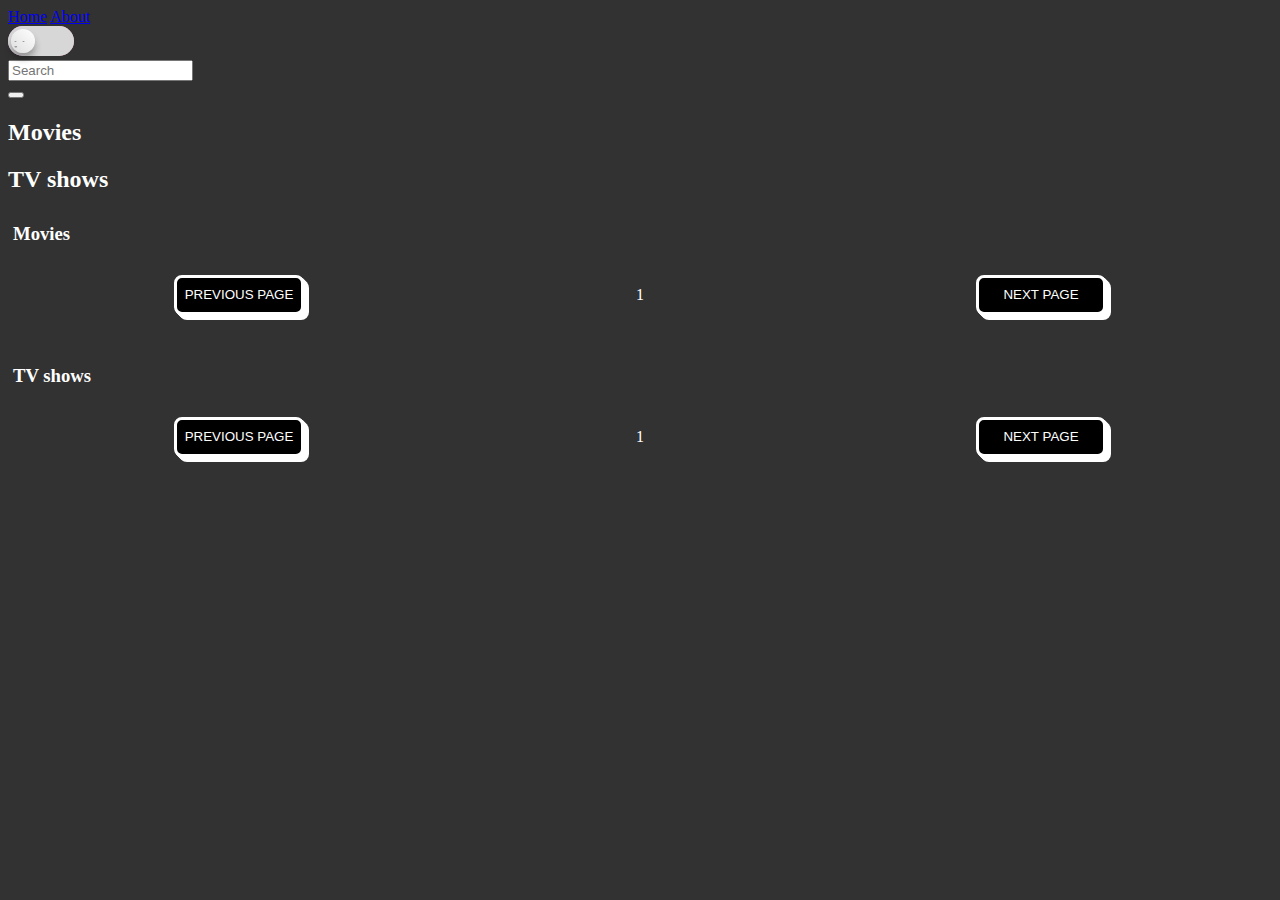
<file: index.html>
<!DOCTYPE html>
<html lang="en">
<head>
  <meta charset="UTF-8">
  <meta name="viewport" content="width=device-width, initial-scale=1.0">
  <title>Movies & TV shows</title>
  <link rel="icon" type="img/icon" href="./img/watching-a-movie.png">
  <link rel="stylesheet" href="./css/style.css">
</head>
<body class="index-body">
  <header class="home-header">
    <div class="link">
      <a href="#top">Home</a>
      <a href="./about.html">About</a>  
    </div>
    <div class="checkbox-wrapper-5">
      <div class="check">
        <input id="check-5" type="checkbox">
        <label for="check-5"></label>
      </div>
    </div>    
  </header>
  <main id="top">
    <!--  -->
    <form>
      <div class="fx fx-gap">
        <div>
          <input class="search-query" type="text" placeholder="Search" required />
        </div>
        <div id="search-icon">
          <button type="submit">
            <div id="search-icon-circle"></div>
            <span></span>
          </button>
        </div>
      </div>
    </form>
    <!--  -->
    <!-- <section class="search-results"></section> -->
    <section class="switch-tab">
      <h2 class="movie-tab">Movies</h2>
      <h2 class="tv-tab">TV shows</h2>  
    </section>
    <section class="movie">
      <h3 id="movie-h3">Movies</h3>
      <div class="movie-items">
        <!-- js產生 -->
      </div>
      <!-- 點選圖片後產生的框 -->
      <dialog class="dialog" id="movie-dialog">
        <div id="movie-dialog-content"></div>
        <div class="leave-btn">
          <button class="btn" id="leave-m-btn">Leave</button>
        </div>
      </dialog>
      <div id="see-more-movie">
        <button class="btn previous-btn" id="prev-movie">Previous page</button>
        <span id="curr-movie-page">1</span>
        <button class="btn next-btn" id="next-movie">Next page</button>      
      </div>
    </section>
    <section class="tv">
      <h3 id="tv-h3">TV shows</h3>
      <div class="tv-items">
        <!-- js產生 -->
      </div>
      <!-- 點選圖片後產生的框 -->
      <dialog class="dialog" id="tv-dialog">
        <div id="tv-dialog-content"></div>
        <div class="leave-btn">
          <button class="btn" id="leave-tv-btn">Leave</button>
        </div>
      </dialog>      
      <div id="see-more-tv">
        <button class="btn previous-btn" id="prev-tv">Previous page</button>
        <span id="curr-tv-page">1</span>
        <button class="btn next-btn" id="next-tv">Next page</button>      
      </div>
    </section>
  </main>
  <footer>

  </footer>
  <script src="./js/script.js"></script>
</body>
</html>
</file>
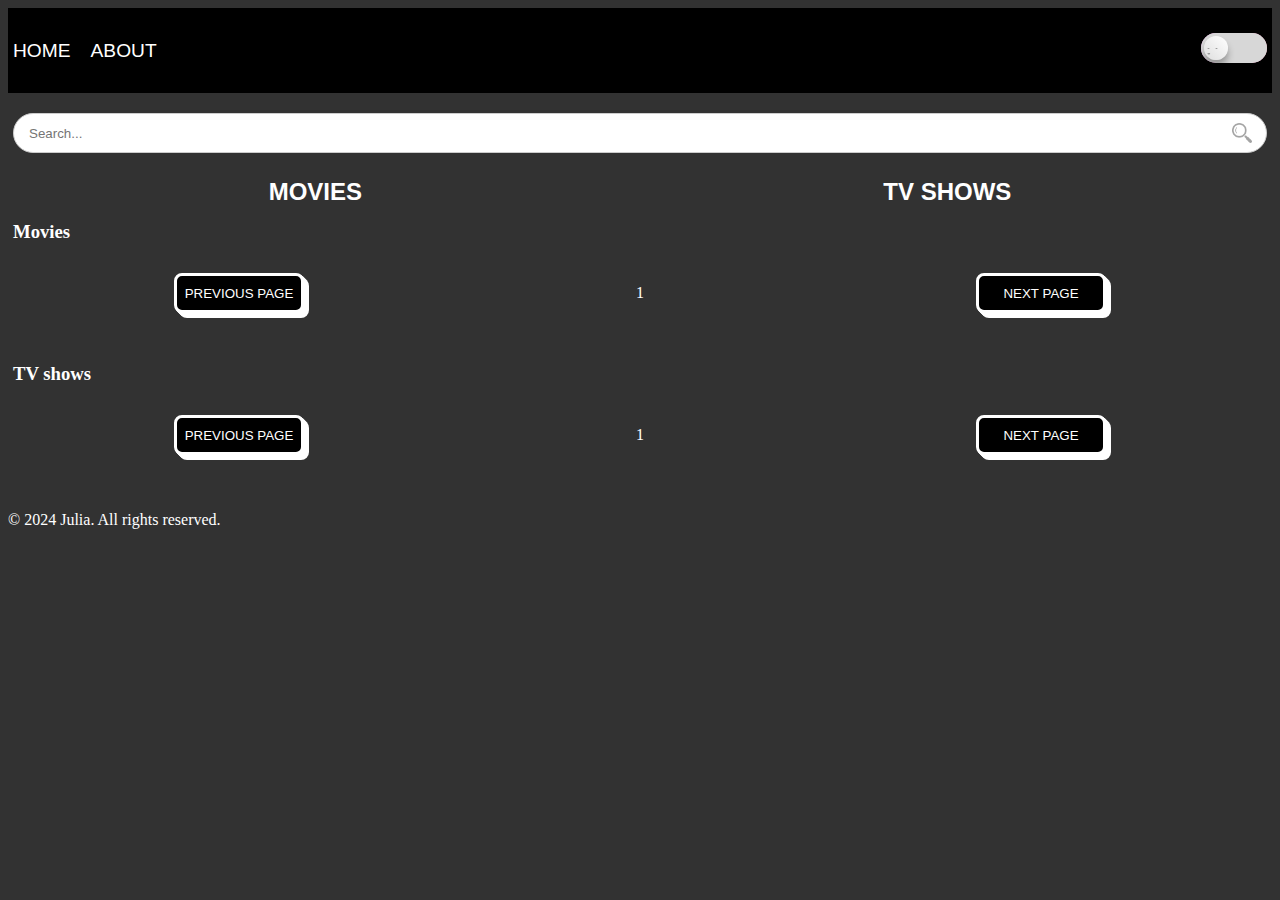
<file: html/index.html>
<!DOCTYPE html>
<html lang="en">
<head>
  <meta charset="UTF-8">
  <meta name="viewport" content="width=device-width, initial-scale=1.0">
  <title>Movies & TV shows</title>
  <link rel="icon" type="img/icon" href="../img/watching-a-movie.png">
  <link rel="stylesheet" href="../css/style.css">
</head>
<body>
  <header class="sticky">
    <div class="home-header">
      <div class="link">
        <a href="#top">Home</a>
        <a href="./about.html">About</a>  
      </div>
      <div class="checkbox-wrapper-5">
        <div class="check">
          <input id="check-5" type="checkbox">
          <label for="check-5"></label>
        </div>
      </div>   
    </div>
    <div>
      <form id="search">
        <div class="search-box">
          <input class="search-query" type="text" placeholder="Search..." required />
          <button type="submit" class="search-icon" id="search-button">
            <img src="../img/search.png" class="search-icon">
          </button>
        </div>
      </form>  
      <section class="switch-tab">
        <h2 class="movie-tab">Movies</h2>
        <h2 class="tv-tab">TV shows</h2>  
      </section> 
    </div>  
  </header>
  <main id="top">
    <section class="movie">
      <h3 id="movie-h3">Movies</h3>
      <div class="movie-items">
        <!-- js產生 -->
      </div>
      <!-- 點選圖片後產生的框 -->
      <dialog class="dialog" id="movie-dialog">
        <div id="movie-dialog-content"></div>
        <div class="leave-btn">
          <button class="btn" id="leave-m-btn">Leave</button>
        </div>
      </dialog>
      <div id="see-more-movie">
        <button class="btn previous-btn" id="prev-movie">Previous page</button>
        <span id="curr-movie-page">1</span>
        <button class="btn next-btn" id="next-movie">Next page</button>      
      </div>
    </section>
    <section class="tv">
      <h3 id="tv-h3">TV shows</h3>
      <div class="tv-items">
        <!-- js產生 -->
      </div>
      <!-- 點選圖片後產生的框 -->
      <dialog class="dialog" id="tv-dialog">
        <div id="tv-dialog-content"></div>
        <div class="leave-btn">
          <button class="btn" id="leave-tv-btn">Leave</button>
        </div>
      </dialog>      
      <div id="see-more-tv">
        <button class="btn previous-btn" id="prev-tv">Previous page</button>
        <span id="curr-tv-page">1</span>
        <button class="btn next-btn" id="next-tv">Next page</button>      
      </div>
    </section>
  </main>
  <footer>
    <p>&copy; 2024 Julia. All rights reserved.</p>
  </footer>
  <script src="../js/script.js"></script>
  <script src="../js/change_style.js"></script>
  <script src="../js/search.js"></script>
</body>
</html>
</file>
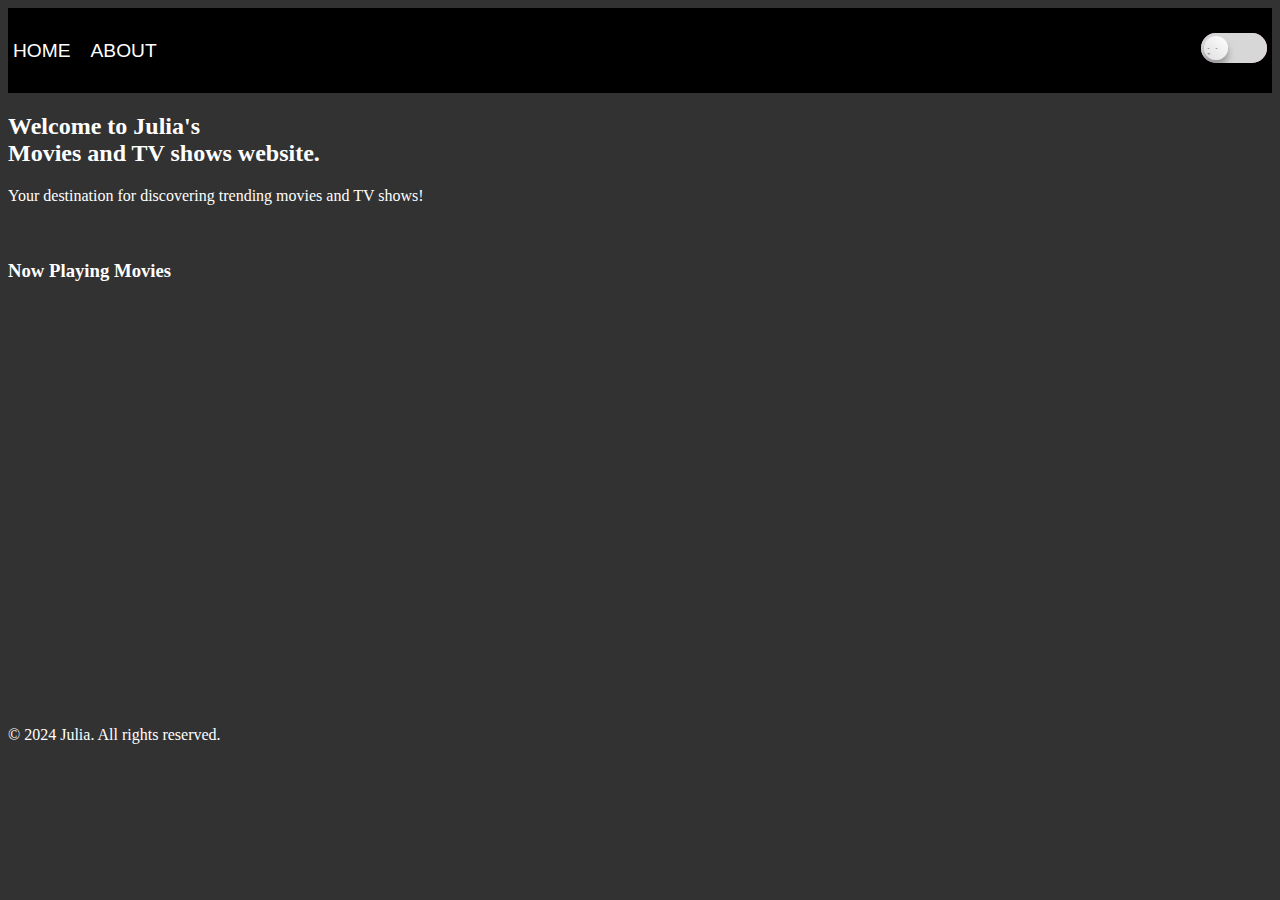
<file: html/about.html>
<!DOCTYPE html>
<html lang="en">
<head>
  <meta charset="UTF-8">
  <meta name="viewport" content="width=device-width, initial-scale=1.0">
  <title>About</title>
  <link rel="icon" type="img/icon" href="../img/watching-a-movie.png">
  <link rel="stylesheet" href="../css/style.css">
</head>
<body>
  <header class="sticky">
    <div class="home-header">
      <div class="link">
        <a href="./index.html">Home</a>
        <a href="#">About</a>  
      </div>
      <div class="checkbox-wrapper-5">
        <div class="check">
          <input id="check-5" type="checkbox">
          <label for="check-5"></label>
        </div>
      </div>   
    </div>
  </header>
  <main>
    <h2>Welcome to Julia's </br>Movies and TV shows website. </h2>
    <p>Your destination for discovering trending movies and TV shows!</p>
    <section class="now-container">
      <section class="now-movies">
        <h3>Now Playing Movies</h3>
        <div class="movie-container"></div>
      </section>
      <!-- <section class="now-tvshows">
        <h3>Now Playing TV Shows</h3>
        <div class="tv-container"></div>
      </section> -->
    </section>
  </main>
  <footer>
    <p>&copy; 2024 Julia. All rights reserved.</p>
  </footer>
  <script src="../js/change_style.js"></script>
  <script src="../js/now_playing.js"></script>
</body>
</html>
</file>
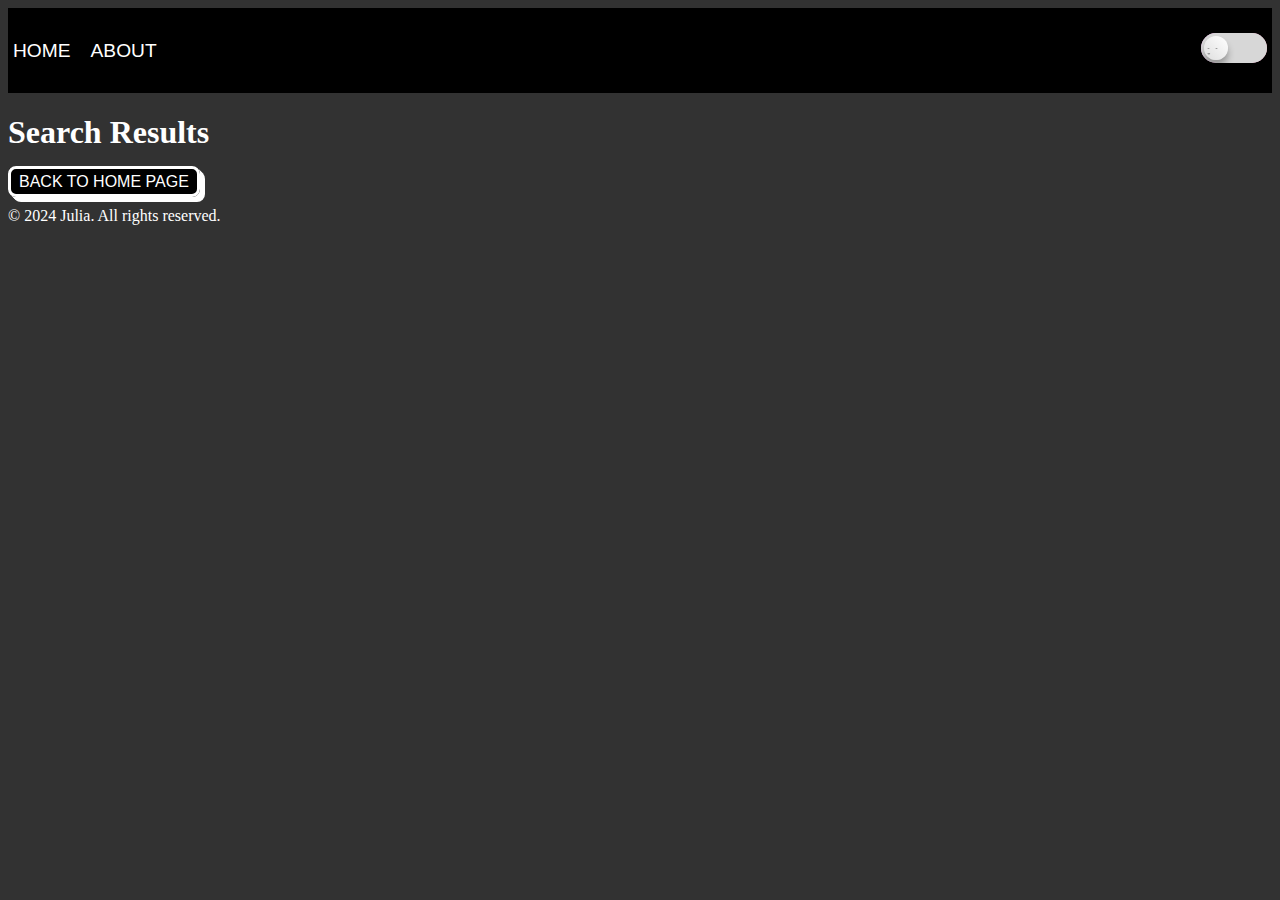
<file: html/results.html>
<!DOCTYPE html>
<html lang="en">
<head>
  <meta charset="UTF-8">
  <meta name="viewport" content="width=device-width, initial-scale=1.0">
  <title>Reasults</title>
  <link rel="icon" type="img/icon" href="../img/watching-a-movie.png">
  <link rel="stylesheet" href="../css/style.css">
</head>
<body>
  <header class="sticky">
    <div class="home-header">
      <div class="link">
        <a href="./index.html">Home</a>
        <a href="./about.html">About</a>  
      </div>
      <div class="checkbox-wrapper-5">
        <div class="check">
          <input id="check-5" type="checkbox">
          <label for="check-5"></label>
        </div>
      </div>   
    </div>
  </header>
  <main>
    <h1>Search Results</h1>
    <div id="results-container" class="items">
      <!-- results 放這 -->
    </div>
    <div>
      <a class="btn" id="backButton" href="./index.html">Back to home page</a>
    </div>
  </main>
  <footer>
    <p>&copy; 2024 Julia. All rights reserved.</p>
  </footer>
  <script src="../js/change_style.js"></script>
  <script src="../js/search.js"></script>
</body>
</html>
</file>
<file: css/style.css>
@charset "UTF-8";
@media only screen and (max-width: 480px) {
  * {
    box-sizing: border-box;
  }
  .dis-none {
    display: none;
  }
  body {
    background-color: rgb(50, 50, 50);
    color: white;
  }
  body .sticky {
    background-color: rgb(50, 50, 50);
    position: sticky;
    top: 0;
    z-index: 1;
  }
  body .sticky .home-header {
    width: 100%;
    padding: 25px 5px;
    display: flex;
    align-items: center;
    justify-content: space-between;
    color: white;
    background-color: black;
    font-size: 1.2em;
  }
  body .sticky .home-header .link {
    display: flex;
    gap: 20px;
  }
  body .sticky .home-header .link a {
    text-decoration: none;
    color: white;
    font-family: "Open Sans", sans-serif;
    text-transform: uppercase;
  }
  body .sticky .home-header .link a:hover {
    color: gray;
    font-weight: 900;
  }
  body .sticky .search-box {
    position: relative; /* 父層設定 relative，讓子層可以絕對定位 */
    padding: 20px 5px;
    display: flex;
    align-items: center;
    width: 100%;
  }
  body .sticky .search-box .search-query {
    height: 40px;
    border-radius: 20px;
    width: 100%;
    padding: 0 50px 0 15px; /* 增加右側空間讓按鈕不遮住文字 */
    border: 1px solid #ccc;
    outline: none;
  }
  body .sticky .search-box .search-query:focus {
    border-color: gray;
    box-shadow: 0 0 5px #b2b0b0;
  }
  body .sticky .search-box .search-icon {
    position: absolute;
    right: 10px; /* 控制按鈕在右側的位置 */
    top: 50%;
    transform: translateY(-50%); /* 使按鈕垂直居中 */
    background: none;
    border: none;
    cursor: pointer;
    width: 20px;
    height: 20px;
    display: inline-block;
    opacity: 0.6;
  }
  body .sticky .switch-tab {
    display: flex;
    flex-direction: row;
    justify-content: space-around;
  }
  body .sticky .switch-tab .movie-tab, body .sticky .switch-tab .tv-tab {
    margin: 5px;
    font-family: "Open Sans", sans-serif;
    text-transform: uppercase;
  }
  body .sticky .switch-tab .movie-tab:hover, body .sticky .switch-tab .tv-tab:hover {
    border-bottom: 2px solid white;
    text-align: center;
  }
  body #movie-h3, body #tv-h3 {
    margin: 0;
    padding: 10px 5px;
  }
  body .movie-items, body .tv-items, body .items {
    display: grid;
    grid-template-columns: repeat(auto-fit, minmax(80px, 1fr)); /* 自動適應寬度 */
    gap: 20px;
  }
  body .movie-list, body .tv-list {
    margin: 0 auto; /* 確保內容居中 */
    width: 100%; /* 容器寬度限制 */
    list-style: none;
    text-align: left;
  }
  body .movie-img, body .tv-img, body .img {
    max-width: 100%; /* 確保圖片自適應容器寬度 */
    border-radius: 15px;
    display: block; /* 移除圖片的下方間隙 */
  }
  body .movie-img:hover, body .tv-img:hover {
    box-shadow: rgba(0, 0, 0, 0.35) 0px 5px 15px;
  }
  body .movie-title, body .tv-title, body .title {
    max-width: 100%;
    white-space: nowrap; /* 禁止文字換行 */
    overflow: hidden; /* 隱藏超出的文字 */
    text-overflow: ellipsis; /* 使用省略號 */
  }
  body .movie-date, body .tv-date {
    margin: 0;
  }
  body .dialog {
    position: fixed;
    border: none;
    z-index: 1000;
    left: 0;
    top: 0;
    height: 100%;
    background-color: rgba(0, 0, 0, 0.9);
    color: white;
    width: 100%;
  }
  body .dialog .m-img, body .dialog .t-img {
    width: 100%;
  }
  body .dialog .leave-btn {
    text-align: center;
    padding: 40px;
  }
  body .dialog .leave-btn #leave-m-btn, body .dialog .leave-btn #leave-tv-btn {
    width: 120px;
    border-radius: 0;
  }
  body #see-more-movie, body #see-more-tv {
    display: flex;
    justify-content: space-around;
    align-items: center;
    padding: 20px 0 40px 0;
  }
  body #see-more-movie .btn, body #see-more-tv .btn {
    width: 130px;
    height: 40px;
  }
  body .btn {
    font-family: "Open Sans", sans-serif;
    text-decoration: none;
    text-transform: uppercase;
    color: white;
    background-color: black;
    cursor: pointer;
    border: 3px solid white;
    border-radius: 8px;
    padding: 0.25em 0.5em;
    box-shadow: 1px 1px 0px 0px, 2px 2px 0px 0px, 3px 3px 0px 0px, 4px 4px 0px 0px, 5px 5px 0px 0px;
    position: relative;
    user-select: none;
    -webkit-user-select: none;
    touch-action: manipulation;
  }
  body .btn:active {
    box-shadow: 0px 0px 0px 0px;
    top: 5px;
    left: 5px;
  }
  .light-theme {
    background-color: white;
    color: black;
  }
  .light-theme .sticky {
    background-color: white;
  }
  .light-theme .sticky .home-header {
    color: black;
    background-color: #ffe9ef;
  }
  .light-theme .sticky .home-header .link a {
    color: black;
  }
  .light-theme .sticky .search-box .search-query {
    outline: none; /* 移除預設的藍色框線 */
  }
  .light-theme .sticky .search-box .search-query:focus {
    border-color: #ffe9ef;
    box-shadow: 0 0 5px #f099b5; /* 添加一點陰影效果 */
  }
  .light-theme .sticky .switch-tab .movie-tab:hover, .light-theme .sticky .switch-tab .tv-tab:hover {
    border-bottom: 2px solid black;
  }
  .light-theme .dialog {
    color: black;
    background-color: rgba(255, 255, 255, 0.95);
  }
  .light-theme .btn {
    color: rgb(80, 80, 80);
    background-color: white;
    border: 3px solid #f099b5;
  }
  .checkbox-wrapper-5 .check {
    --size: 30px;
    position: relative;
    background: linear-gradient(90deg, #f19af3, #f099b5);
    line-height: 0;
    perspective: 400px;
    font-size: var(--size);
  }
  .checkbox-wrapper-5 .check input[type=checkbox],
  .checkbox-wrapper-5 .check label,
  .checkbox-wrapper-5 .check label::before,
  .checkbox-wrapper-5 .check label::after,
  .checkbox-wrapper-5 .check {
    appearance: none;
    display: inline-block;
    border-radius: var(--size);
    border: 0;
    transition: 0.35s ease-in-out;
    box-sizing: border-box;
    cursor: pointer;
  }
  .checkbox-wrapper-5 .check label {
    width: calc(2.2 * var(--size));
    height: var(--size);
    background: #d7d7d7;
    overflow: hidden;
  }
  .checkbox-wrapper-5 .check input[type=checkbox] {
    position: absolute;
    z-index: 1;
    width: calc(0.8 * var(--size));
    height: calc(0.8 * var(--size));
    top: calc(0.1 * var(--size));
    left: calc(0.1 * var(--size));
    background: linear-gradient(45deg, #dedede, #ffffff);
    box-shadow: 0 6px 7px rgba(0, 0, 0, 0.3);
    outline: none;
    margin: 0;
  }
  .checkbox-wrapper-5 .check input[type=checkbox]:checked {
    left: calc(1.3 * var(--size));
  }
  .checkbox-wrapper-5 .check input[type=checkbox]:checked + label {
    background: transparent;
  }
  .checkbox-wrapper-5 .check label::before,
  .checkbox-wrapper-5 .check label::after {
    content: "· ·";
    position: absolute;
    overflow: hidden;
    left: calc(0.15 * var(--size));
    top: calc(0.5 * var(--size));
    height: var(--size);
    letter-spacing: calc(-0.04 * var(--size));
    color: #9b9b9b;
    font-family: "Times New Roman", serif;
    z-index: 2;
    font-size: calc(0.6 * var(--size));
    border-radius: 0;
    transform-origin: 0 0 calc(-0.5 * var(--size));
    backface-visibility: hidden;
  }
  .checkbox-wrapper-5 .check label::after {
    content: "●";
    top: calc(0.65 * var(--size));
    left: calc(0.2 * var(--size));
    height: calc(0.1 * var(--size));
    width: calc(0.35 * var(--size));
    font-size: calc(0.2 * var(--size));
    transform-origin: 0 0 calc(-0.4 * var(--size));
  }
  .checkbox-wrapper-5 .check input[type=checkbox]:checked + label::before,
  .checkbox-wrapper-5 .check input[type=checkbox]:checked + label::after {
    left: calc(1.55 * var(--size));
    top: calc(0.4 * var(--size));
    line-height: calc(0.1 * var(--size));
    transform: rotateY(360deg);
  }
  .checkbox-wrapper-5 .check input[type=checkbox]:checked + label::after {
    height: calc(0.16 * var(--size));
    top: calc(0.55 * var(--size));
    left: calc(1.6 * var(--size));
    font-size: calc(0.6 * var(--size));
    line-height: 0;
  }
}
main .now-container {
  padding: 20px 0 10px 0;
}
main .now-container .movie-container, main .now-container .tv-container {
  flex-direction: row;
  display: flex;
  justify-items: center;
  align-items: center;
  width: 100%;
  height: 400px;
  overflow-x: auto; /* 只啟用水平滾動 */
  overflow-y: hidden; /* 禁止垂直滾動 */
  white-space: nowrap;
  gap: 80px;
}
main .now-container .movie-container .now-movie-img, main .now-container .tv-container .now-movie-img {
  width: 180px;
  height: auto;
  border-radius: 15px;
}
main .now-container .movie-container::-webkit-scrollbar,
main .now-container .tv-container::-webkit-scrollbar {
  display: none;
}
main .now-container .movie-content {
  flex-shrink: 0;
  transition: transform 0.3s ease;
}
main .now-container .movie-content.active {
  transform: scale(1.5);
}

@media only screen and (min-width: 481px) {
  * {
    box-sizing: border-box;
  }
  .dis-none {
    display: none;
  }
  body {
    background-color: rgb(50, 50, 50);
    color: white;
  }
  body .sticky {
    background-color: rgb(50, 50, 50);
    position: sticky;
    top: 0;
    z-index: 1;
  }
  body .sticky .home-header {
    width: 100%;
    padding: 25px 5px;
    display: flex;
    align-items: center;
    justify-content: space-between;
    color: white;
    background-color: black;
    font-size: 1.2em;
  }
  body .sticky .home-header .link {
    display: flex;
    gap: 20px;
  }
  body .sticky .home-header .link a {
    text-decoration: none;
    color: white;
    font-family: "Open Sans", sans-serif;
    text-transform: uppercase;
  }
  body .sticky .home-header .link a:hover {
    color: gray;
    font-weight: 900;
  }
  body .sticky .search-box {
    position: relative; /* 父層設定 relative，讓子層可以絕對定位 */
    padding: 20px 5px;
    display: flex;
    align-items: center;
    width: 100%;
  }
  body .sticky .search-box .search-query {
    height: 40px;
    border-radius: 20px;
    width: 100%;
    padding: 0 50px 0 15px; /* 增加右側空間讓按鈕不遮住文字 */
    border: 1px solid #ccc;
    outline: none;
  }
  body .sticky .search-box .search-query:focus {
    border-color: gray;
    box-shadow: 0 0 5px #b2b0b0;
  }
  body .sticky .search-box .search-icon {
    position: absolute;
    right: 10px; /* 控制按鈕在右側的位置 */
    top: 50%;
    transform: translateY(-50%); /* 使按鈕垂直居中 */
    background: none;
    border: none;
    cursor: pointer;
    width: 20px;
    height: 20px;
    display: inline-block;
    opacity: 0.6;
  }
  body .sticky .switch-tab {
    display: flex;
    flex-direction: row;
    justify-content: space-around;
  }
  body .sticky .switch-tab .movie-tab, body .sticky .switch-tab .tv-tab {
    margin: 5px;
    font-family: "Open Sans", sans-serif;
    text-transform: uppercase;
  }
  body .sticky .switch-tab .movie-tab:hover, body .sticky .switch-tab .tv-tab:hover {
    border-bottom: 2px solid white;
    text-align: center;
  }
  body #movie-h3, body #tv-h3 {
    margin: 0;
    padding: 10px 5px;
  }
  body .movie-items, body .tv-items, body .items {
    padding: 0 20px;
    display: grid;
    grid-template-columns: repeat(auto-fit, minmax(200px, 1fr)); /* 自動適應寬度 */
    gap: 20px;
  }
  body .movie-list, body .tv-list {
    margin: 0 auto; /* 確保內容居中 */
    width: 100%; /* 容器寬度限制 */
    list-style: none;
    text-align: left;
  }
  body .movie-img, body .tv-img, body .img {
    max-width: 100%; /* 確保圖片自適應容器寬度 */
    border-radius: 15px;
    display: block; /* 移除圖片的下方間隙 */
  }
  body .movie-img:hover, body .tv-img:hover {
    box-shadow: rgba(0, 0, 0, 0.35) 0px 5px 15px;
  }
  body .movie-title, body .tv-title, body .title {
    max-width: 100%;
    white-space: nowrap; /* 禁止文字換行 */
    overflow: hidden; /* 隱藏超出的文字 */
    text-overflow: ellipsis; /* 使用省略號 */
  }
  body .movie-date, body .tv-date {
    margin: 0;
  }
  body .dialog {
    width: 100%;
    height: 100%;
    padding: 10px;
    overflow: auto; /* 當內容超出時顯示滾動條 */
    position: fixed;
    border: none;
    z-index: 1000;
    left: 0;
    top: 0;
    background-color: rgba(0, 0, 0, 0.9);
    color: white;
  }
  body .dialog .m-img, body .dialog .t-img {
    width: 80%;
  }
  body .dialog .leave-btn {
    text-align: center;
    padding: 40px;
  }
  body .dialog .leave-btn #leave-m-btn, body .dialog .leave-btn #leave-tv-btn {
    width: 120px;
    border-radius: 0;
  }
  body #see-more-movie, body #see-more-tv {
    display: flex;
    justify-content: space-around;
    align-items: center;
    padding: 20px 0 40px 0;
  }
  body #see-more-movie .btn, body #see-more-tv .btn {
    width: 130px;
    height: 40px;
  }
  body .btn {
    font-family: "Open Sans", sans-serif;
    text-decoration: none;
    text-transform: uppercase;
    color: white;
    background-color: black;
    cursor: pointer;
    border: 3px solid white;
    border-radius: 8px;
    padding: 0.25em 0.5em;
    box-shadow: 1px 1px 0px 0px, 2px 2px 0px 0px, 3px 3px 0px 0px, 4px 4px 0px 0px, 5px 5px 0px 0px;
    position: relative;
    user-select: none;
    -webkit-user-select: none;
    touch-action: manipulation;
  }
  body .btn:active {
    box-shadow: 0px 0px 0px 0px;
    top: 5px;
    left: 5px;
  }
  .light-theme {
    background-color: white;
    color: black;
  }
  .light-theme .sticky {
    background-color: white;
  }
  .light-theme .sticky .home-header {
    color: black;
    background-color: #ffe9ef;
  }
  .light-theme .sticky .home-header .link a {
    color: black;
  }
  .light-theme .sticky .search-box .search-query {
    outline: none; /* 移除預設的藍色框線 */
  }
  .light-theme .sticky .search-box .search-query:focus {
    border-color: #ffe9ef;
    box-shadow: 0 0 5px #f099b5; /* 添加一點陰影效果 */
  }
  .light-theme .sticky .switch-tab .movie-tab:hover, .light-theme .sticky .switch-tab .tv-tab:hover {
    border-bottom: 2px solid black;
  }
  .light-theme .dialog {
    color: black;
    background-color: rgba(255, 255, 255, 0.95);
  }
  .light-theme .btn {
    color: rgb(80, 80, 80);
    background-color: white;
    border: 3px solid #f099b5;
  }
  .checkbox-wrapper-5 .check {
    --size: 30px;
    position: relative;
    background: linear-gradient(90deg, #f19af3, #f099b5);
    line-height: 0;
    perspective: 400px;
    font-size: var(--size);
  }
  .checkbox-wrapper-5 .check input[type=checkbox],
  .checkbox-wrapper-5 .check label,
  .checkbox-wrapper-5 .check label::before,
  .checkbox-wrapper-5 .check label::after,
  .checkbox-wrapper-5 .check {
    appearance: none;
    display: inline-block;
    border-radius: var(--size);
    border: 0;
    transition: 0.35s ease-in-out;
    box-sizing: border-box;
    cursor: pointer;
  }
  .checkbox-wrapper-5 .check label {
    width: calc(2.2 * var(--size));
    height: var(--size);
    background: #d7d7d7;
    overflow: hidden;
  }
  .checkbox-wrapper-5 .check input[type=checkbox] {
    position: absolute;
    z-index: 1;
    width: calc(0.8 * var(--size));
    height: calc(0.8 * var(--size));
    top: calc(0.1 * var(--size));
    left: calc(0.1 * var(--size));
    background: linear-gradient(45deg, #dedede, #ffffff);
    box-shadow: 0 6px 7px rgba(0, 0, 0, 0.3);
    outline: none;
    margin: 0;
  }
  .checkbox-wrapper-5 .check input[type=checkbox]:checked {
    left: calc(1.3 * var(--size));
  }
  .checkbox-wrapper-5 .check input[type=checkbox]:checked + label {
    background: transparent;
  }
  .checkbox-wrapper-5 .check label::before,
  .checkbox-wrapper-5 .check label::after {
    content: "· ·";
    position: absolute;
    overflow: hidden;
    left: calc(0.15 * var(--size));
    top: calc(0.5 * var(--size));
    height: var(--size);
    letter-spacing: calc(-0.04 * var(--size));
    color: #9b9b9b;
    font-family: "Times New Roman", serif;
    z-index: 2;
    font-size: calc(0.6 * var(--size));
    border-radius: 0;
    transform-origin: 0 0 calc(-0.5 * var(--size));
    backface-visibility: hidden;
  }
  .checkbox-wrapper-5 .check label::after {
    content: "●";
    top: calc(0.65 * var(--size));
    left: calc(0.2 * var(--size));
    height: calc(0.1 * var(--size));
    width: calc(0.35 * var(--size));
    font-size: calc(0.2 * var(--size));
    transform-origin: 0 0 calc(-0.4 * var(--size));
  }
  .checkbox-wrapper-5 .check input[type=checkbox]:checked + label::before,
  .checkbox-wrapper-5 .check input[type=checkbox]:checked + label::after {
    left: calc(1.55 * var(--size));
    top: calc(0.4 * var(--size));
    line-height: calc(0.1 * var(--size));
    transform: rotateY(360deg);
  }
  .checkbox-wrapper-5 .check input[type=checkbox]:checked + label::after {
    height: calc(0.16 * var(--size));
    top: calc(0.55 * var(--size));
    left: calc(1.6 * var(--size));
    font-size: calc(0.6 * var(--size));
    line-height: 0;
  }
}

/*# sourceMappingURL=style.css.map */
</file>
